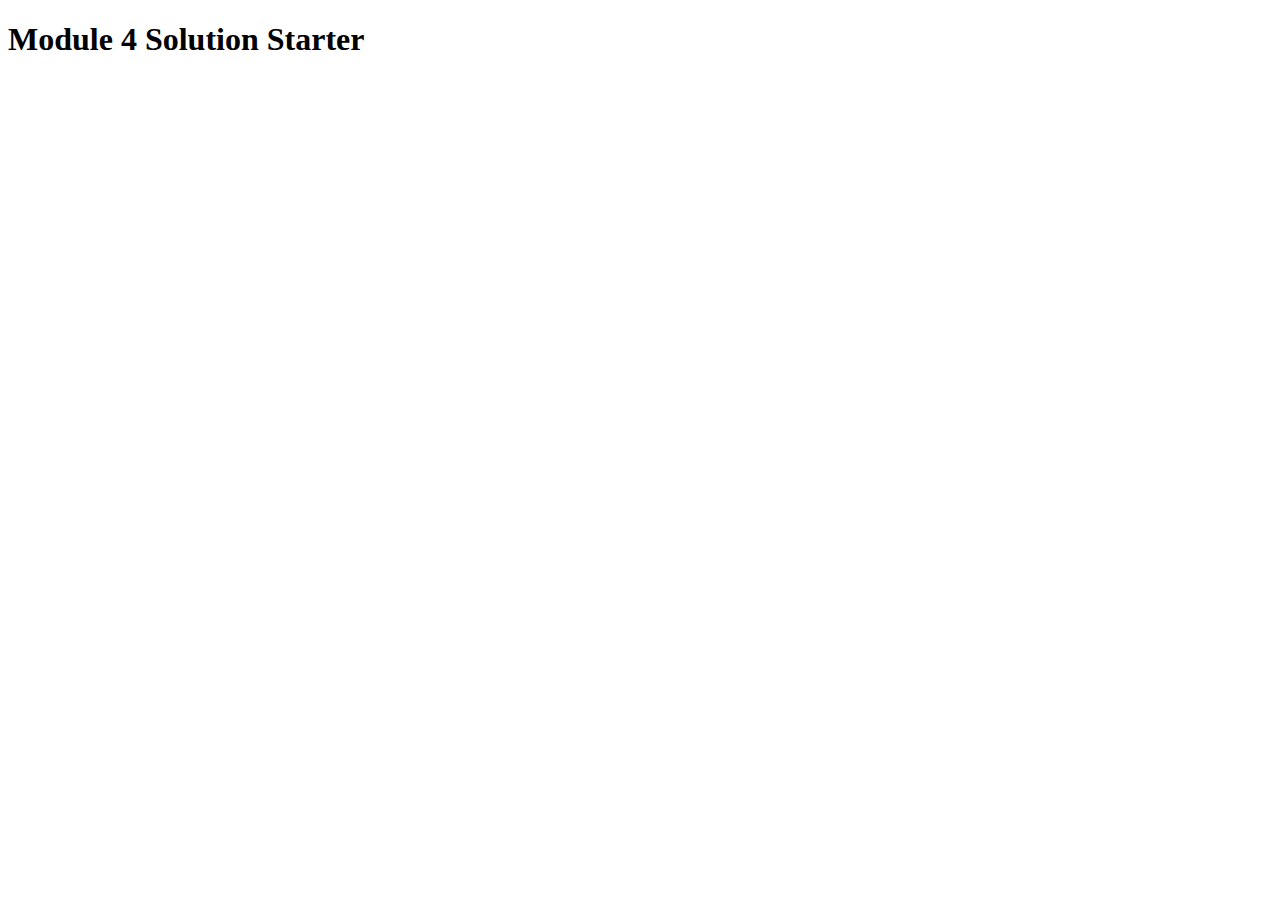
<file: index.html>
<!DOCTYPE html>
<html>
<head>
  <meta charset="utf-8">
  <title>Module 4 Solution Starter</title>
  <script>
    var names = []; // DO NOT REMOVE
  </script>
  <script src="SpeakHello.js"></script>
  <script src="SpeakGoodBye.js"></script>
  <script src="script.js"></script>
</head>
<body>
  <h1>Module 4 Solution Starter</h1>
</body>
</html>
</file>
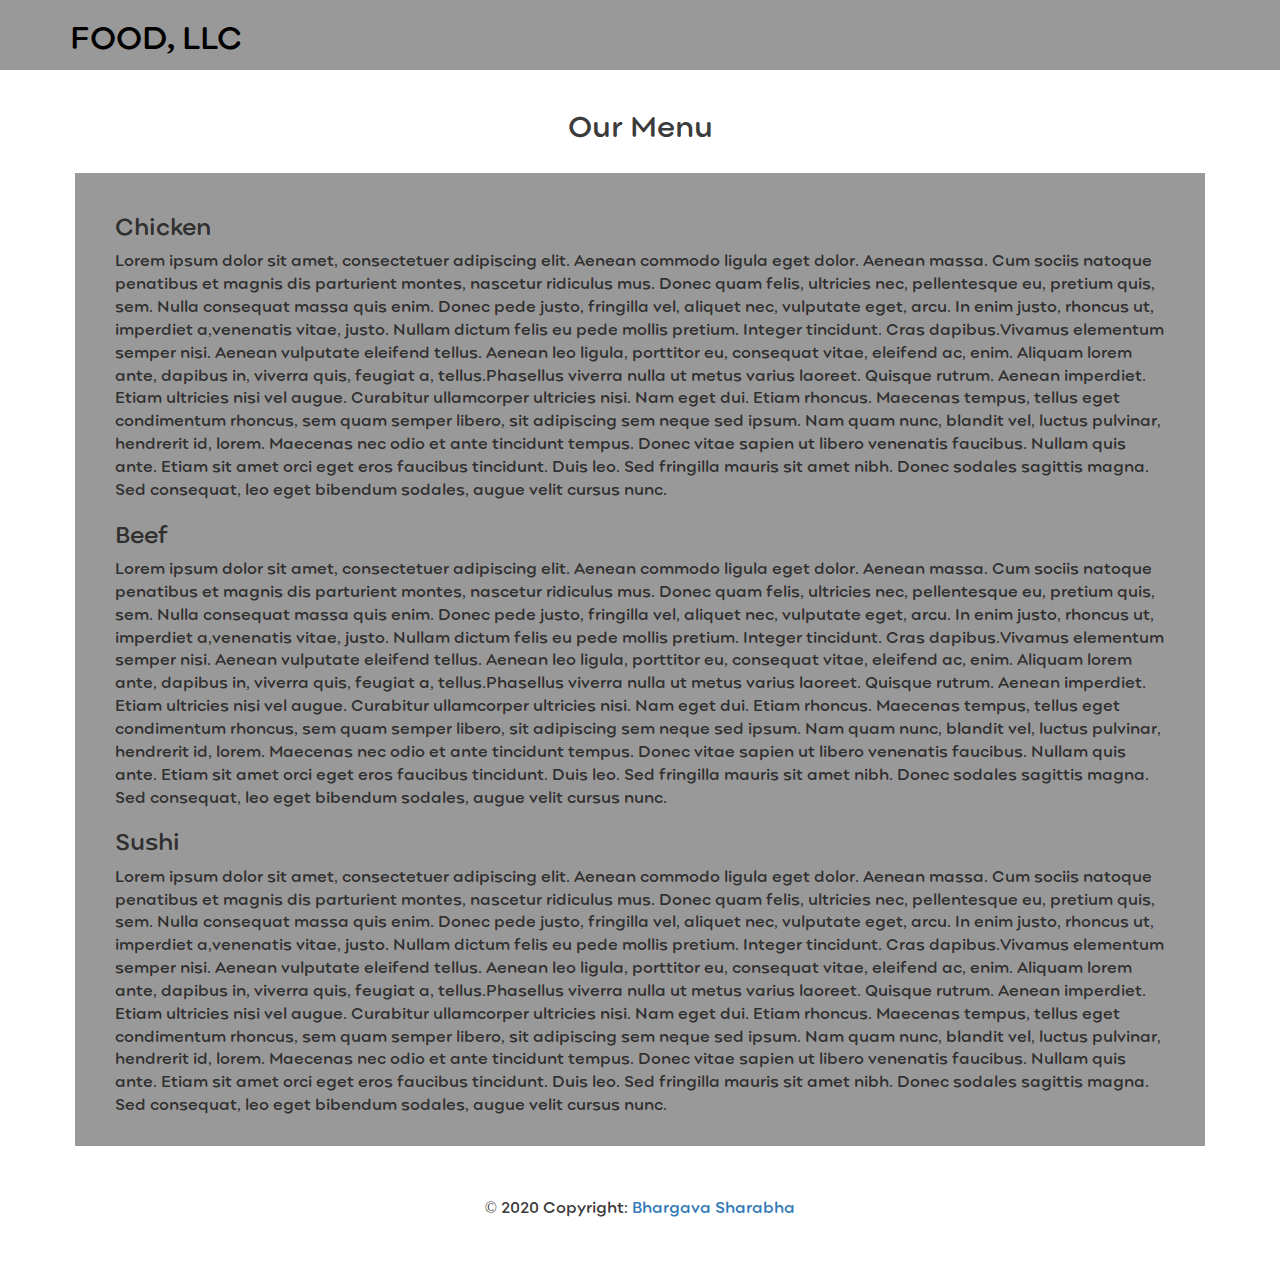
<file: 123/index.html>
<!doctype html>
<html lang="en">

<head>
	<meta charset="utf-8">
	<meta http-equiv="X-UA-Compatible" content="IE=edge">
	<meta name="viewport" content="width=device-width, initial-scale=1">
	<title>Our Menu</title>
	<link rel="icon" href="favicon.png" type="image/gif" sizes="16x16">
	<link rel="stylesheet" href="css/bootstrap.min.css">
	<link rel="stylesheet" href="css/styles.css">
</head>
<body>
	<header>
		<nav id="header-nav" class="navbar navbar-default">
			<div class="container">
				<div class="navbar-header">
					<div class="navbar-brand">
						<a href="index.html">
							<h1>Food, LLC</h1>
						</a>
					</div>
					<button type="button" class="navbar-toggle collapsed" data-toggle="collapse" data-target="#collapsable-nav"
					 aria-expanded="false">
						<span class="sr-only">Toggle navigation</span>
						<span class="icon-bar"></span>
						<span class="icon-bar"></span>
						<span class="icon-bar"></span>
					</button>
				</div>
				<div id="collapsable-nav" class="collapse navbar-collapse">
					<ul id="nav-list" class="nav navbar-nav visible-xs">
						<li><a href="#chicken" class="text-center">Chicken</a></li>
						<li><a href="#beef" class="text-center">Beef</a></li>
						<li><a href="#sushi" class="text-center">Sushi</a></li>
					</ul>
				</div><!-- .collapse .navbar-collapse -->
			</div><!-- .container -->
		</nav><!-- #header-nav -->
	</header>
	<div id="main-content" class="container">
		<h2 id="page-title" class="text-center">Our Menu</h2>
		<section class="row">
			<div id="main-text" class="col-xs-12">
				<div class="text-background">
					<h3 id="chicken">Chicken</h3>
					<p>Lorem ipsum dolor sit amet, consectetuer adipiscing elit. Aenean commodo ligula eget dolor.
						Aenean
						massa. Cum sociis natoque penatibus et magnis dis parturient montes, nascetur ridiculus mus.
						Donec
						quam
						felis, ultricies nec, pellentesque eu, pretium quis, sem. Nulla consequat massa quis enim.
						Donec
						pede
						justo, fringilla vel, aliquet nec, vulputate eget, arcu. In enim justo, rhoncus ut, imperdiet
						a,venenatis vitae, justo. Nullam dictum felis eu pede mollis pretium. Integer tincidunt. Cras
						dapibus.Vivamus elementum semper nisi. Aenean vulputate eleifend tellus. Aenean leo ligula,
						porttitor
						eu,
						consequat vitae, eleifend ac, enim. Aliquam lorem ante, dapibus in, viverra quis, feugiat a,
						tellus.Phasellus viverra nulla ut metus varius laoreet. Quisque rutrum. Aenean imperdiet. Etiam
						ultricies nisi vel augue. Curabitur ullamcorper ultricies nisi. Nam eget dui. Etiam rhoncus.
						Maecenas
						tempus, tellus eget condimentum rhoncus, sem quam semper libero, sit adipiscing sem neque sed
						ipsum.
						Nam quam nunc, blandit vel, luctus pulvinar, hendrerit id, lorem. Maecenas nec odio et ante
						tincidunt
						tempus. Donec vitae sapien ut libero venenatis faucibus. Nullam quis ante. Etiam sit amet orci
						eget
						eros
						faucibus tincidunt. Duis leo. Sed fringilla mauris sit amet nibh. Donec sodales sagittis magna.
						Sed
						consequat, leo eget bibendum sodales, augue velit cursus nunc.
					</p>
					<h3 id="beef">Beef</h3>
					<p>Lorem ipsum dolor sit amet, consectetuer adipiscing elit. Aenean commodo ligula eget dolor.
						Aenean
						massa. Cum sociis natoque penatibus et magnis dis parturient montes, nascetur ridiculus mus.
						Donec
						quam
						felis, ultricies nec, pellentesque eu, pretium quis, sem. Nulla consequat massa quis enim.
						Donec
						pede
						justo, fringilla vel, aliquet nec, vulputate eget, arcu. In enim justo, rhoncus ut, imperdiet
						a,venenatis vitae, justo. Nullam dictum felis eu pede mollis pretium. Integer tincidunt. Cras
						dapibus.Vivamus elementum semper nisi. Aenean vulputate eleifend tellus. Aenean leo ligula,
						porttitor
						eu,
						consequat vitae, eleifend ac, enim. Aliquam lorem ante, dapibus in, viverra quis, feugiat a,
						tellus.Phasellus viverra nulla ut metus varius laoreet. Quisque rutrum. Aenean imperdiet. Etiam
						ultricies nisi vel augue. Curabitur ullamcorper ultricies nisi. Nam eget dui. Etiam rhoncus.
						Maecenas
						tempus, tellus eget condimentum rhoncus, sem quam semper libero, sit adipiscing sem neque sed
						ipsum.
						Nam quam nunc, blandit vel, luctus pulvinar, hendrerit id, lorem. Maecenas nec odio et ante
						tincidunt
						tempus. Donec vitae sapien ut libero venenatis faucibus. Nullam quis ante. Etiam sit amet orci
						eget
						eros
						faucibus tincidunt. Duis leo. Sed fringilla mauris sit amet nibh. Donec sodales sagittis magna.
						Sed
						consequat, leo eget bibendum sodales, augue velit cursus nunc.
					</p>
					<h3 id="sushi">Sushi</h3>
					<p>Lorem ipsum dolor sit amet, consectetuer adipiscing elit. Aenean commodo ligula eget dolor.
						Aenean
						massa. Cum sociis natoque penatibus et magnis dis parturient montes, nascetur ridiculus mus.
						Donec
						quam
						felis, ultricies nec, pellentesque eu, pretium quis, sem. Nulla consequat massa quis enim.
						Donec
						pede
						justo, fringilla vel, aliquet nec, vulputate eget, arcu. In enim justo, rhoncus ut, imperdiet
						a,venenatis vitae, justo. Nullam dictum felis eu pede mollis pretium. Integer tincidunt. Cras
						dapibus.Vivamus elementum semper nisi. Aenean vulputate eleifend tellus. Aenean leo ligula,
						porttitor
						eu,
						consequat vitae, eleifend ac, enim. Aliquam lorem ante, dapibus in, viverra quis, feugiat a,
						tellus.Phasellus viverra nulla ut metus varius laoreet. Quisque rutrum. Aenean imperdiet. Etiam
						ultricies nisi vel augue. Curabitur ullamcorper ultricies nisi. Nam eget dui. Etiam rhoncus.
						Maecenas
						tempus, tellus eget condimentum rhoncus, sem quam semper libero, sit adipiscing sem neque sed
						ipsum.
						Nam quam nunc, blandit vel, luctus pulvinar, hendrerit id, lorem. Maecenas nec odio et ante
						tincidunt
						tempus. Donec vitae sapien ut libero venenatis faucibus. Nullam quis ante. Etiam sit amet orci
						eget
						eros
						faucibus tincidunt. Duis leo. Sed fringilla mauris sit amet nibh. Donec sodales sagittis magna.
						Sed
						consequat, leo eget bibendum sodales, augue velit cursus nunc.
					</p>
				</div>
			</div>
		</section>
	</div>
	<footer class="page-footer font-small blue">
		
		<div class="footer-copyright text-center py-3">© 2020 Copyright:
			<a>Bhargava Sharabha</a>
		</div>
	</footer>

	<script src="js/jquery-2.1.4.min.js"></script>
	<script src="js/bootstrap.min.js"></script>
</body>

</html>
</file>
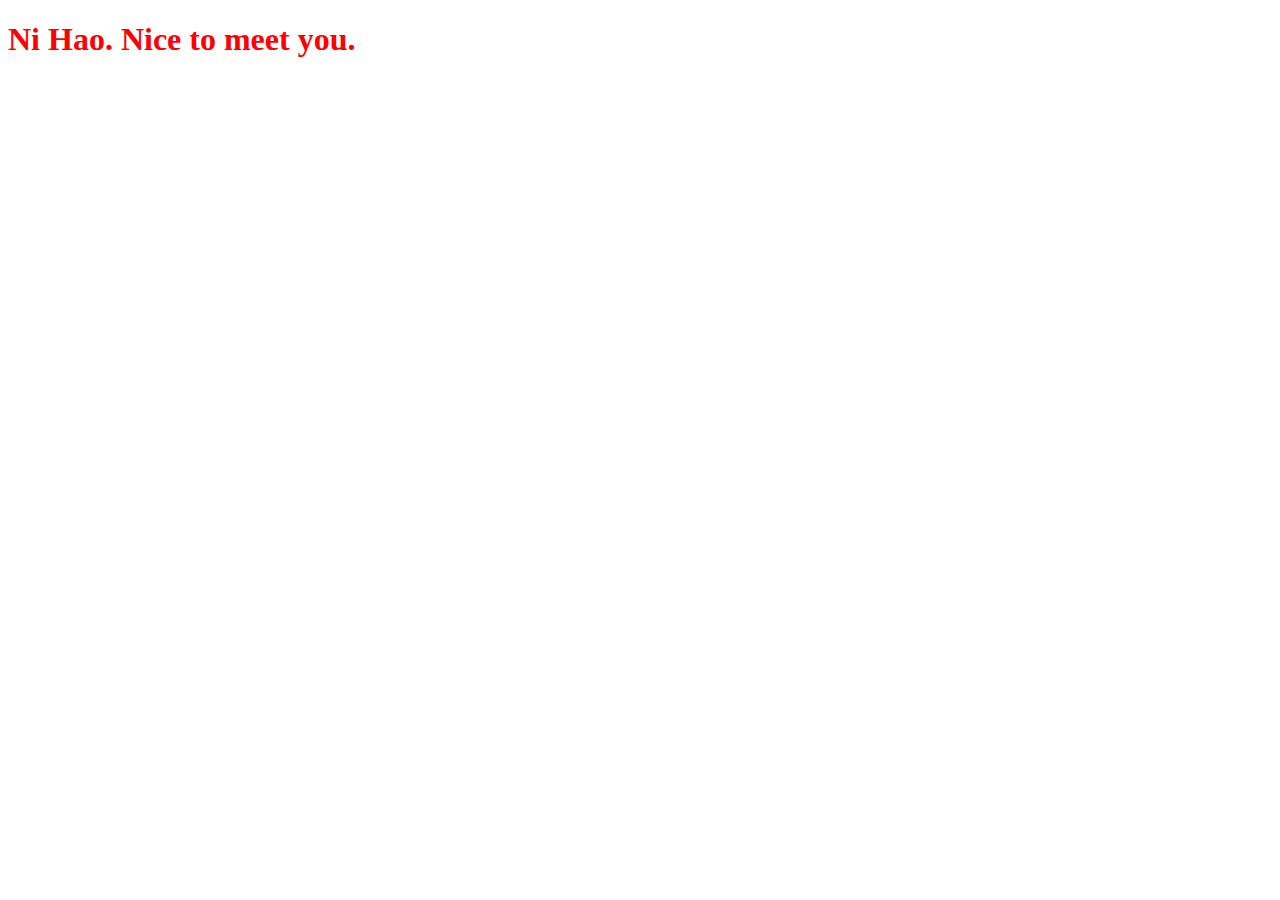
<file: site/index.html>
<!DOCTYPE html>
<html>
<head>
	<meta charset="utf-8">
	<meta name="viewport" content="width=device-width, initial-scale=1">
	<title>Hello Hao</title>
</head>
<body>
	<h1><font color="red">Ni Hao. Nice to meet you.</font></h1>
</body>
</html>
</file>
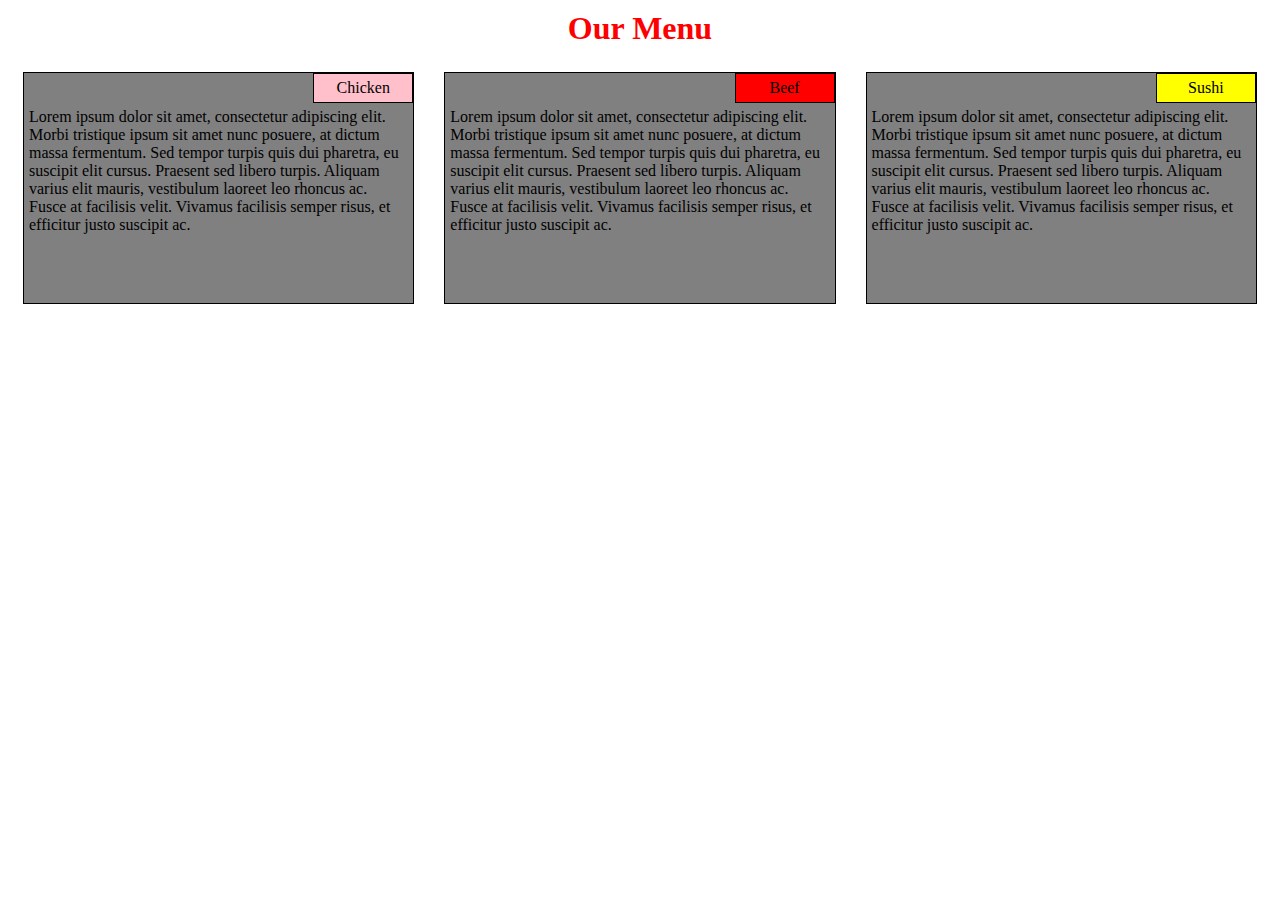
<file: module2_solution.html>
<!DOCTYPE html>
<html>
<head>
<meta charset="utf-8">
<title>module2-solution</title>
<link rel="stylesheet" type="text/css" href="module2_solution.css">
</head>

<body >
<h1>Our Menu </h1>
  <section class="column-lg-4 colmn-md-6 colmn-sm-12">
    <div>
      <p class="s1">Chicken</p>
      <p class="content">
       Lorem ipsum dolor sit amet, consectetur adipiscing elit. Morbi tristique ipsum sit amet nunc posuere, at dictum massa fermentum. Sed tempor turpis quis dui pharetra, eu suscipit elit cursus. Praesent sed libero turpis. Aliquam varius elit mauris, vestibulum laoreet leo rhoncus ac. Fusce at facilisis velit. Vivamus facilisis semper risus, et efficitur justo suscipit ac.
      </p>
    </div>
  </section>
  <section class="column-lg-4 colmn-md-6 colmn-sm-12">
    <div>
      <p class="s2">Beef</p>
      <p class="content">Lorem ipsum dolor sit amet, consectetur adipiscing elit. Morbi tristique ipsum sit amet nunc posuere, at dictum massa fermentum. Sed tempor turpis quis dui pharetra, eu suscipit elit cursus. Praesent sed libero turpis. Aliquam varius elit mauris, vestibulum laoreet leo rhoncus ac. Fusce at facilisis velit. Vivamus facilisis semper risus, et efficitur justo suscipit ac.</p>
    </div>
  </section>
  <section class="column-lg-4 colmn-md-12 colmn-sm-12">
  <div>
    <p class="s3">Sushi</p>
      <p class="content">Lorem ipsum dolor sit amet, consectetur adipiscing elit. Morbi tristique ipsum sit amet nunc posuere, at dictum massa fermentum. Sed tempor turpis quis dui pharetra, eu suscipit elit cursus. Praesent sed libero turpis. Aliquam varius elit mauris, vestibulum laoreet leo rhoncus ac. Fusce at facilisis velit. Vivamus facilisis semper risus, et efficitur justo suscipit ac.</p>
  </div>
</body>
</html>
</file>
<file: 123/css/styles.css>
@font-face
{
	font-family: pointsoft;
	src: url("Point Soft Semi Bold.otf") ;
}
body {
  font-size: 16px;
  color: rgba(34, 33, 33, 0.884);
  background-color:white;
  font-family: pointsoft;
}

#header-nav {
  background-color:#999999;
  border-radius: 0;
  border: 1px;
  min-height: 70px;
}

.navbar-brand h1 {
  font-family: pointsoft;
  color: black;
  font-size: 1.8em;
  text-transform: uppercase;
  font-weight: bold;
  margin-top: 10px;
  margin-bottom: 20px;
  line-height: .75;
}

.navbar-brand a:hover, .navbar-brand a:focus {
  text-decoration: none;
}

#nav-list a {
  color:black;
  font-weight: bold;
}

#nav-list a:hover {
  background:whitesmoke;
}

.navbar-header button.navbar-toggle, .navbar-header .icon-bar {
  border: 1px solid black;
}

.navbar-header button.navbar-toggle {
  clear: both;
  margin-top: -30px;
}

#page-title {
  font-weight: bold;
  margin-bottom: 30px;
}

#main-text {
  padding-left: 20px;
  padding-right: 20px;
}

.text-background {
  height: auto;
  padding: 20px 40px 20px 40px;
  background-color:#999999;
  overflow: hidden;
}

h3 {
  font-weight: bold;
}
.footer-copyright{
  padding: 50px;
}
</file>
<file: module2_solution.css>
* {
		box-sizing: border-box;
	}

	body {
		background-color: white;
	}

	h1 {
		margin: 10px;
		text-align: center;
		font-weight: bold;
    	color:red;
	}

	section {
		position: relative;
		padding: 15px;
	}
	
	div {
		position: relative;
		background-color: gray;
		border: 1px solid black;
	}

	.s1 {
		float: right;
		width: 100px;
		padding: 5px;
		margin: 0px;
		border: 1px solid black;
		text-align: center;
		background-color: pink;
	}

	.s2 {
		float: right;
		color: black;
		width: 100px;
		padding: 5px;
		margin: 0px;
		border: 1px solid black;
		text-align: center;
		background-color: red;		
	}

	.s3 {
		color: black;
		float: right;
		width: 100px;
		padding: 5px;
		margin: 0px;
		border: 1px solid black;
		text-align: center;
		background-color: yellow;
		
	}

	.content {
		padding: 5px;
		border: none;
		background-color: gray;
		color: black;
		margin: 0px;
		height: 200px;
		overflow: auto;
    	clear: right;
	}
	
	.row {
		width: 90%;
	}
	
	/*desktop version*/
	@media (min-width: 992px){
		.column-lg-4 {
			float: left;
			width: 33.33%;
		}
	}
	/*tablet version*/
	@media (min-width: 768px) and (max-width: 991px){
		.colmn-md-6 {
			float: left;
			width: 50%;
			margin-left: auto;
			margin-right: auto;
		}
		.colmn-md-12 {
			float: left;
			width: 100%;
			margin-left: auto;
			margin-right: auto;
		}
	}
	/*mobile version*/
	@media (max-width: 767px){
		.colmn-sm-12 {
			float: left;
			width: 100%;
		}
	}
</style>*/
</file>
